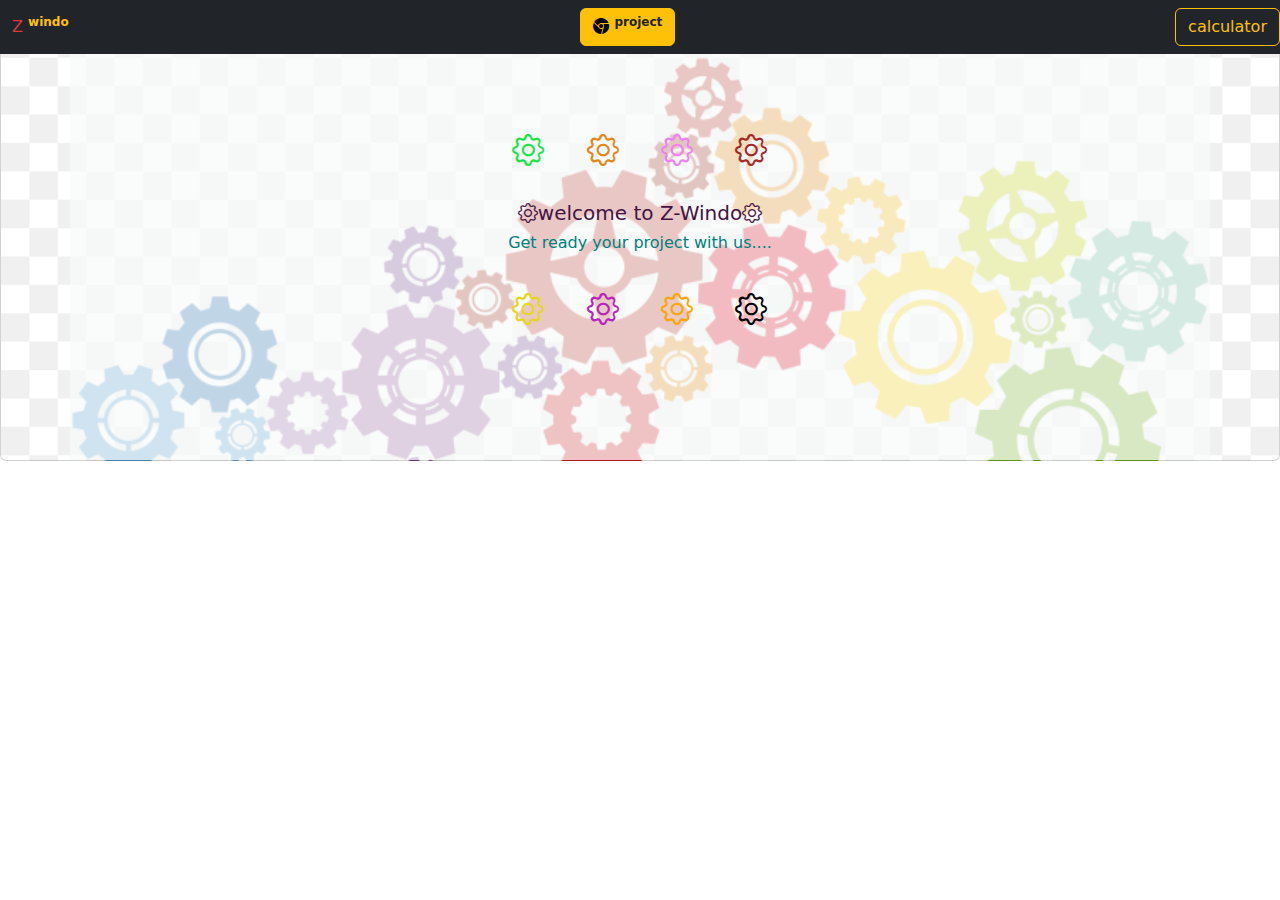
<file: index.html>
<!doctype html>
<html lang="en">
  <head>
    <meta charset="utf-8">
    <meta name="viewport" content="width=device-width, initial-scale=1">
    <title>Z-Windo</title>
    <link href="https://cdn.jsdelivr.net/npm/bootstrap@5.2.0-beta1/dist/css/bootstrap.min.css" rel="stylesheet">
    <link rel="stylesheet" href="https://cdn.jsdelivr.net/npm/bootstrap-icons@1.10.3/font/bootstrap-icons.css">
    <link rel="stylesheet"href="https://cdnjs.cloudflare.com/ajax/libs/animate.css/4.1.1/animate.min.css"/>
    <style>
      
      #backdiv{
        background-color:cyan ;
      }
      #zwindo{
        size: 10px;
      }
    #extra{ margin-top: 5vh;
       
      }
      .nnn{
        border-radius: 10vh;
      }
        #bbh{
            justify-content: space-between;
        }
        .navbar{  justify-content: space-between;
          position: fixed;
          background-color: rgb(200, 228, 172);
        }
        #btn1{
          background-color:steelblue;
        }
        #btn{
          background-color:coral;
        }
        .carousel {
            margin-top: 10vh;
           
        }
        
        .jpj{
          background-color: rgb(219, 219, 97);
        }
        .ansrow{
          background-color: rgb(219, 219, 97) ;
        }
        #design{
          justify-content: space-around;
          background-color: violet;
        }
        #ans{
          background-color: violet;
        }
        #tcol{
          justify-content: space-between;
          background-color: springgreen;
        }
        #arow{
          justify-content: space-between;
        }
        #login{
         margin-bottom: 6vh;
         margin-top: 6vh;
          background-color: cyan;
         
        }
        .form-select{ 
          background-color: #89f0c0;
        }
        #machined{
          border-radius: 100px;
        }
        #elementsub{
          border-radius: 50px;
        }
        #ryde{
          margin-top: 10vh;
        }
      #img{
        border-radius:100px ;
      }
      .emj1 {
        font-size: 2rem;
            height: 100px;
            width: 100px;
            border-radius: 50%;
           color: rgb(25, 229, 73);
           display: flex;
            justify-content: center;
            align-items: center;
            position: relative;
        }
      .emj2 {
        font-size: 2rem;
            height: 100px;
            width: 100px;
            border-radius: 50%;
           color: rgb(229, 134, 25);
           display: flex;
            justify-content: center;
            align-items: center;
            position: relative;
        }
      .emj3 {
        font-size: 2rem;
            height: 100px;
            width: 100px;
            border-radius: 50%;
           color: rgb(229, 215, 25);
           display: flex;
            justify-content: center;
            align-items: center;
            position: relative;
        }
       .emj4 {
        font-size: 2rem;
            height: 100px;
            width: 100px;
            border-radius: 50%;
           color: rgb(185, 35, 187);
           display: flex;
            justify-content: center;
            align-items: center;
            position: relative;
        }
       .emj21 {
        font-size: 2rem;
            height: 100px;
            width: 100px;
            border-radius: 50%;
           color: violet;
           display: flex;
            justify-content: center;
            align-items: center;
            position: relative;
        }
       .emj22 {
        font-size: 2rem;
            height: 100px;
            width: 100px;
            border-radius: 50%;
           color:brown;
           display: flex;
            justify-content: center;
            align-items: center;
            position: relative;
        }
       .emj31 {
        font-size: 2rem;
            height: 100px;
            width: 100px;
            border-radius: 50%;
           color:orange;
           display: flex;
            justify-content: center;
            align-items: center;
            position: relative;
        }
       .emj32 {
        font-size: 2rem;
            height: 100px;
            width: 100px;
            border-radius: 50%;
           color:black;
           display: flex;
            justify-content: center;
            align-items: center;
            position: relative;
        }
      #subtital{
        color: teal;
        border-radius: 100px;
      }
      
        
      #titalN{
        padding: 100px;
        
      }
      #title{
        color: rgb(68, 18, 68);
        border-radius: 100px;
      }
      #imojes{
       display: flex;
      
      }
    </style>
  </head>
  <body>
     <!-- navbar start -->
 <nav class="navbar  navbar-expand-sm  bg-dark fixed-top" >
  <button class="  text-danger btn btn-outline-dark" data-bs-toggle="offcanvas" data-bs-target="#offcanvasExample" style="border: 0px;" id="zwindo">Z <sup class="text-warning" style="font-weight: bold;"> windo</sup> </button> 
               <a href="supportfile.html"><button type="button" class="btn btn-warning" id="Saport" onclick="saport()"><i class="bi bi-browser-chrome"></i> <sup class="text-dark" style="font-weight: bold;"> project</sup></button></a>
               
               <a href="calcy.html"> <button type="button" onclick="login()" class="btn btn-outline-warning gap-3" id="Design" data-bs-toggle="collapse"
                data-bs-target="#">calculator</button></a>
    </nav>
    <!-- navbar end -->
   
     <!-- warning sine bord start -->
     <div class=" container my-5 text-center fixed-top " id="worning1"></div>
     
     <!-- warning sine bord END -->
     
     <!-- carousel start -->
     
<div class="text-C img-fluid card w-100 "
style="background-image: url('k.kumar/maingearback.png');viewport-fit: auto; background-size: cover; background-repeat:no-repeat">

 <div class="container text-center text-bg-light  w-100 bg-opacity-75 " style="position: relative;" id="titalN">
  <div class="row text-center  " id="imojes"> 
    <div class="col-sm-4"></div>
    <div class="col-sm-4 d-flex ">
    <div class="emj1"><i class="bi bi-gear"></i></div>
    <div class="emj2"><i class="bi bi-gear"></i></div>
    <div class="emj21"><i class="bi bi-gear"></i></div>
    <div class="emj22"><i class="bi bi-gear"></i></div>
  </div>
    <div class="col-sm-4"></div>
</div>
<div class="row text-center " id="welcome" style="display: flex;" >
  <div class="col-sm-4"></div>
  <div class="col-sm-4">
    <h5 id="title"> <i class="bi bi-gear"></i>welcome to Z-Windo<i  class="bi bi-gear"></i> </h5>
    <h6 id="subtital"> Get ready your project with us....</h6>
  </div>
  <div class="col-sm-4"></div>
    </div>
    <div class="row text-center" id="imojes"> 
      <div class="col-sm-4"></div>
      <div class="col-sm-4 d-flex">
        <div class="emj3"> <i class="bi bi-gear"></i></div>
      <div class="emj4"> <i class="bi bi-gear"></i></div>
      <div class="emj31"> <i class="bi bi-gear"></i></div>
      <div class="emj32"> <i class="bi bi-gear"></i></div></div>
      <div class="col-sm-4"></div>
    
</div>
    </div>
    </div>
    
  
 
 
  <!-- carousel end -->

       <!-- storage display start --> 
        <div class="offcanvas offcanvas-start"  id="offcanvasExample">
          <!-- warning sine bord start -->
    <div class=" container  text-center fixed-top " id="worning2"></div>
    <!-- warning sine bord END -->
          <div class="offcanvas-header alert alert-success">
            <h5 class="offcanvas-title" id="offcanvasExampleLabel">INTRODUCTION</h5>
            <button type="button" class="btn-close" data-bs-dismiss="offcanvas"></button> 
          </div>
          <div class="offcanvas-body alert alert-secondary ">
            <div class="container  " id="extra"><div class="row">
              
              <div class="col-sm-12  ">
                  <div class="card alert alert-warning ">
                    <div class="card-body text-center ">
                      <span><img class=" nnn img-fluid w-50" src="k.kumar//introdution.jpg" alt=""></span>
                      <br><br>
                      <h3>AVDHUT JADHAV </h3>
                      <h6 class="text-dark " style="font-weight: bold;"> AWS , Webdeveloper</h6>
                      <p>cloud practitioner, solution architect <a href="https://www.linkedin.com/in/avadhut-jadhav-077288274/">linkedin</a></p>
                    </div>
                  </div>
              </div>
      
              
          </div>
      </div>
           
            </div>
          </div>
       <!-- storege  display End -->


         

   



    <script src="https://cdnjs.cloudflare.com/ajax/libs/gsap/3.11.5/gsap.min.js"
        integrity="sha512-cOH8ndwGgPo+K7pTvMrqYbmI8u8k6Sho3js0gOqVWTmQMlLIi6TbqGWRTpf1ga8ci9H3iPsvDLr4X7xwhC/+DQ=="
        crossorigin="anonymous" referrerpolicy="no-referrer"></script>
    <link rel="stylesheet"href="https://cdnjs.cloudflare.com/ajax/libs/animate.css/4.1.1/animate.min.css"/>
    <script src="https://cdn.jsdelivr.net/npm/bootstrap@5.2.0-beta1/dist/js/bootstrap.bundle.min.js"></script>
    
       <script src="application.js"></script>
  </body>
</html>
</file>
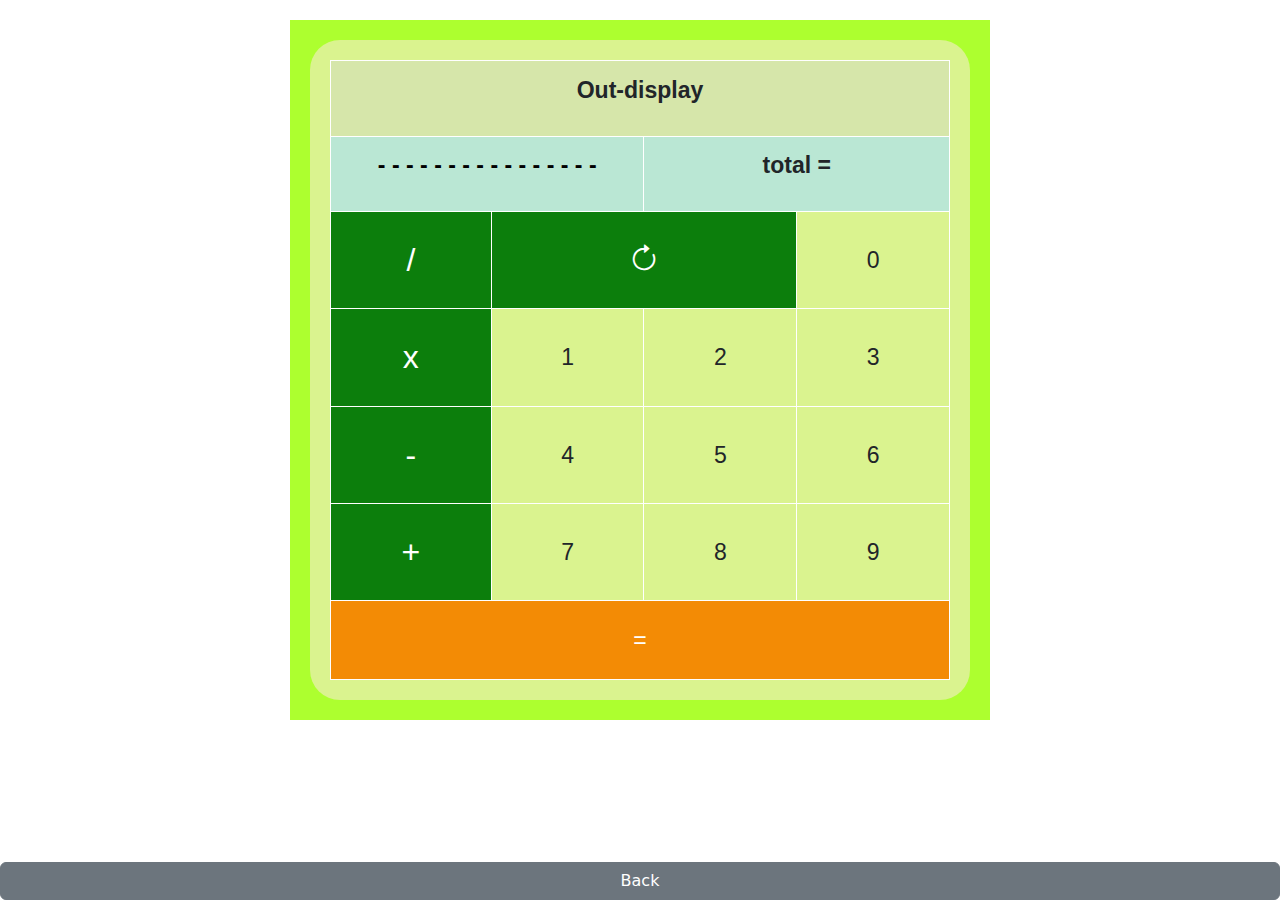
<file: calcy.html>
<!DOCTYPE html>
<html lang="en">
<head>
    <meta charset="utf-8">
    <title>calculator</title>
    <meta name="viewport" content="width=device-width, initial-scale=1">
    <link href="https://cdn.jsdelivr.net/npm/bootstrap@5.2.0-beta1/dist/css/bootstrap.min.css" rel="stylesheet">
    <link rel="stylesheet" href="https://cdn.jsdelivr.net/npm/bootstrap-icons@1.10.3/font/bootstrap-icons.css">
    <link rel="stylesheet" href="style.css">
</head>
<body>
    <a href="index.html"><button type="button" class="btn btn-secondary fixed-bottom" onclick="back0()">Back</button></a>
    <div class="container">
    <div id="table-container">
    <table>
    <tr>
    <th colspan="4" style="background-color:rgb(214, 230, 170); box-shadow: none;"><p id="outdisplay">Out-display</p></th>
    </tr>
    <tr id="header-row">
    <th id="out-display"style="background-color:rgb(186, 231, 212); box-shadow: none;" colspan="2" ><p id="pastdata">- - - - - - - - - - - - - - - - </p></th>
    <th colspan="2" style="background-color: rgb(186, 231, 212);"><p id="total">total =</p></th>
    </tr>
    <tr>
    <td class="opaetor-block" onclick="division()">/</td>
    <td colspan="2"id="reset" onclick="reset()"style=" box-shadow: none;" ><i style="color:#fff; font-size: 30px; " class="bi bi-arrow-clockwise"></i></td>
    <td onclick="Number0()">0</td>
    </tr>
    <tr>
    <td class="opaetor-block" onclick="multiplication()">x</td>
    <td onclick="Number1()">1</td>
    <td onclick="Number2()">2</td>
    <td onclick="Number3()">3</td>
    </tr>
    <tr>
    <td class="opaetor-block" onclick="subtraction()">-</td>
    <td onclick="Number4()">4</td>
    <td onclick="Number5()">5</td>
    <td onclick="Number6()">6</td>
    </tr>
    <tr>
    <td class="opaetor-block" onclick="addition()">+</td>
    <td onclick="Number7()">7</td>
    <td onclick="Number8()">8</td>
    <td onclick="Number9()">9</td>
    </tr>
    <tr id="output-botton">
    <td onclick="output()" colspan="4">=</td></table>
    </div>
    </div>
   

<script src="index.js"></script>
<script src="https://cdn.jsdelivr.net/npm/bootstrap@5.2.0-beta1/dist/js/bootstrap.bundle.min.js" ></script>
</body>
</html>
</file>
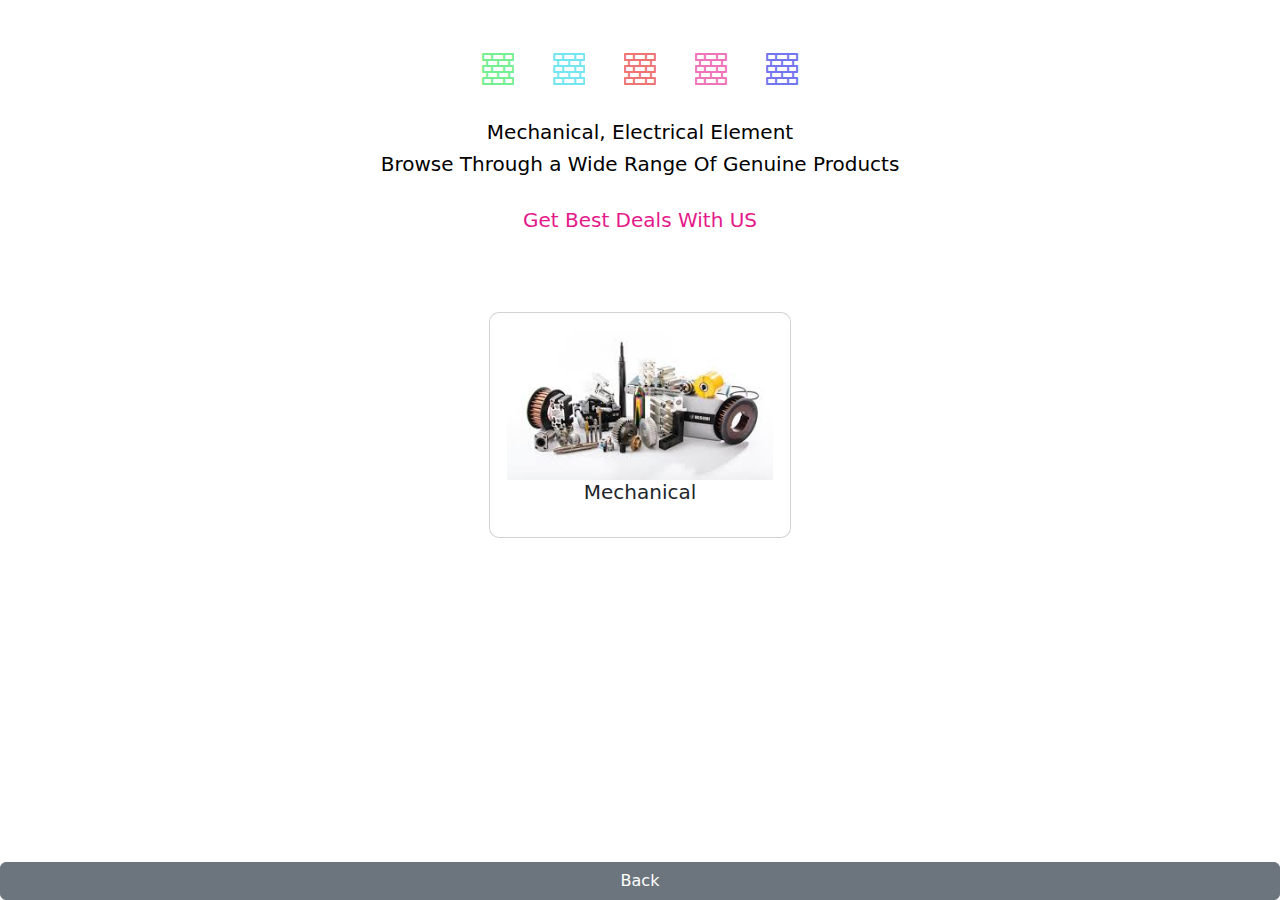
<file: supportfile.html>
<!doctype html>
<html lang="en">
  <head>
    <meta charset="utf-8">
    <meta name="viewport" content="width=device-width, initial-scale=1">
    <title>Project Page</title>
    <link href="https://cdn.jsdelivr.net/npm/bootstrap@5.2.0-beta1/dist/css/bootstrap.min.css" rel="stylesheet">
    <link rel="stylesheet" href="https://cdn.jsdelivr.net/npm/bootstrap-icons@1.10.3/font/bootstrap-icons.css">
    <link rel="stylesheet"href="https://cdnjs.cloudflare.com/ajax/libs/animate.css/4.1.1/animate.min.css"/>
  </head>
  <Style>
    #Meclanical
    { justify-content: center; 
    color: brown;  }
    #Electrical
    { justify-content: center;   }
    #ecommerce {
      justify-content: space-around;
    }
    #backhome{
      margin-top: 100px;
    }
    #heading {
      padding-top: 20px;
    }
    #resurch{
      border-color: black;
      border-radius: 10px;
    }
    .card{
      border-radius: 10px;
    }
    .imoji1{
      font-size: 2rem;
            height: 100px;
            width: 100px;
            border-radius: 50%;
           color: rgb(25, 229, 73);
           display: flex;
            justify-content: center;
            align-items: center;
            position: relative;
            overflow: hidden;
            opacity: 60%;
    }
    .imoji2{
      font-size: 2rem;
            height: 100px;
            width: 100px;
            border-radius: 50%;
           color: rgb(25, 215, 229);
           display: flex;
            justify-content: center;
            align-items: center;
            position: relative;
            overflow: hidden;
            opacity: 60%;
    }
    .imoji3{
      font-size: 2rem;
            height: 100px;
            width: 100px;
            border-radius: 50%;
           color: rgb(229, 25, 25);
           display: flex;
            justify-content: center;
            align-items: center;
            position: relative;
            overflow: hidden;
            opacity: 60%;
    }
    .imoji4{
      font-size: 2rem;
      position: relative;
            height: 100px;
            width: 100px;
            border-radius: 50%;
           color: rgb(229, 25, 137);
           display: flex;
            justify-content: center;
            align-items: center;
            overflow: hidden;
            opacity: 60%;
    }
    .imoji5{
      font-size: 2rem;
      position: relative;
            height: 100px;
            width: 100px;
            border-radius: 50%;
           color: rgb(25, 28, 229);
           display: flex;
            justify-content: center;
            align-items: center;
            overflow: hidden;
            opacity: 60%;
    }
  </Style>
  <body>
   
    <div class=" container w-100 text-center " style="position: relative;"id="heading">
      <div class="row d-flex ">
        <div class="col-sm-4"></div>
        <div class="col-sm-4 d-flex">
        <div class="imoji1"><i class="bi bi-bricks"></i></div>
        <div class="imoji2"><i class="bi bi-bricks"></i></div>
        <div class="imoji3"><i class="bi bi-bricks"></i></div>
        <div class="imoji4"><i class="bi bi-bricks"></i></div>
        <div class="imoji5"><i class="bi bi-bricks"></i></div>
      </div>
        <div class="col-sm-4"></div>
      </div>
      
      <div class="row text-center">
        <div class="col-sm-12 text-center">   
              <div id="title">    
              <h4 style="font-size: 20px; color:black">Mechanical, Electrical Element</h4>
              <h5 style="font-size: 20px; color:black">  Browse Through a Wide Range Of Genuine Products</h5>
             </div>
            </div>
        </div>
        </div>
       
       
       <br>
      
       <div class="row text-center "  >
        <h5 style="color: rgb(229, 25, 137);">Get Best Deals With US</h5>
      </div>
        <!-- <div class="div" id="imoji2"><i class="bi bi-bricks"></i></div> -->
        <!-- <div class="div" id="imoji2"><i class="bi bi-browser-chrome"></i></div> -->
                      
        <br><br><br>
        <div class="row" style="justify-content: space-around;">
            <div class=" col-sm-3 " id="mech443" onclick="Meclanical()" >
                <div class="card  "  >
                  <div class="card-body w-100  gap-2 btn " >
                    <img class=" img-fluid" src="k.kumar/mechanical.jpeg" alt="" srcset="">
                    <div class="row">
                      <div class="col-sm-12 text-center">
                        <h5>Mechanical</h5>
                        <p> </p>
                      </div>
                      </div>
                      </div>
                      </div>
                     </div>
                        </div>

                        <br><br><br>
                        
                    <a href="index.html" > <button type="button" id="backhome" class="btn btn-secondary fixed-bottom">Back</button></a>
                      </div>
                      </div>
                      

                    <div class="container d-none" id="Meclanical443">
                      <br>
                      <H4 class=" alert alert-danger">Select Suitable Project for you....</H4>
                      <div class="row" style="justify-content: space-around;">
                        <div id="resurch" class="col-sm-4 alert alert-primary"> <a style="text-decoration: none;" href="https://afribary.com/works/design-and-development-of-a-hybrid-bicycle"> <h4>Design and Development of a Hybrid Bicycle</h4></a>
                         
                          <br><p>This project involved the conversion of a conventional bicycle into an electric hybrid bicycle using a hub motor, battery, controller, throttle, and battery indicator. The selection of a flywheel-based regenerative mechanism was justified based on its superior energy storage capabilities. The challenges faced during the assembly, including bearing and clutch drive iterations, were overcome through the use of multiple bearings, metal casting, and welding. The implementation of an indirect...</p>
                        </div>
                        <div id="resurch" class="col-sm-4 alert alert-warning"> 
                          <a style="text-decoration: none;" href="https://afribary.com/works/multi-function-e-scarecrow-mfesc"> <h4>Multi-function e-scarecrow (MFeSC)</h4></a>
                         
                          <br><p>Humans have taken the (scarecrow) as a protector for these crops from the birds. There are various different types and designs for the scarecrows around the world. In this project we will develop the traditional scarecrows to become electronic and do more than one function at the same time (Multi-functions mechanism) .The (MFESC) consists of several components, the most important of them is the sensor, which performs many functions, including sensing the presence of birds’ sounds, as well a...</p>
                        </div>
                        <div id="resurch" class="col-sm-4 alert alert-dark"> 
                          <a style="text-decoration: none;" href="https://afribary.com/works/design-analysis-of-hcci-engine-piston">   <h4>Design Analysis of HCCI Engine Piston</h4></a>
                       
                          <br><p>The piston is a heart of the engine and its working condition is the most exceedingly bad one of the key parts of the engine in the workplace. A piston is a segment of responding piston, responding pumps, gas compressors and pneumatic chambers, among other comparative systems. It is the moving part that is contained by a barrel and is made gas-tight by piston rings. In a piston, its motivation is to exchange force from growing gas in the barrel to the crankshaft through a piston bar and addit...</p> </div>

                      </div>
                      <div class="row" style="justify-content: space-around;">
                        <div id="resurch" class="col-sm-4 alert alert-primary">
                          <a style="text-decoration: none;" href="https://afribary.com/works/energy-and-exergy-analysis-of-boiler-systems"> <h4>Energy and Exergy Analysis of Boiler Systems</h4></a>
                         
                          <br><p>ABSTRACT  In this work, the results of the analysis of the NBC boiler plant using energetic and exergetic methods are presented. The main aim of this study is to investigate the effects of boiler rotary burner cup speed, oil nozzle size, excess air and fuel types on its performance and emissions with a view to identifying and quantifying components having greatest losses of energy and exergy efficiencies. Optimization of the boiler operating system is also carried out. The specific objective...</p>
                        </div>
                        <div id="resurch"  class="col-sm-4 alert alert-success">
                          <a style="text-decoration: none;" href="https://afribary.com/works/optimum-buckling-response-model-of-grp-composites"><h4>Optimum Buckling Response Model of Grp Composites</h4>
                          </a><br><p>ABSTRACT Relevant literature for the modeling and analysis of failure of GRP composites were reviewed. Samples of GRP composites were prepared by hand-lay up. Composites samples were subjected to compressive tests using a tensometer. Mechanical characteristics, such as modulus of elasticity; compressive strength, proportionality limit, elastic limit and critical strain of composites were evaluated from compression tests results. It was found that the compressive strength of all the samples is...</p></div>
                        <div id="resurch" class="col-sm-4 alert alert-warning">
                          <a style="text-decoration: none;" href="https://afribary.com/works/experimental-performance-evaluation-of-charcoal-stove"><h4>Experimental Performance Evaluation of Charcoal-Stove</h4></a>
                          <br><p>ABSTRACT An experimental evaluation of the performance of a charcoal stove designed to reduce human labour and health hazards associated with frying in open fire was carried out. The channel- type metallic stove was lagged with 2.54 mm thick glass wool. The charcoal grate is 160 mm from the floor and has 44 holes of 12 mm diameter each to serve as air holes and provide passage for ashes, drilled in it. The charcoal bed is 230 mm from the bottom of the pot and the channel gap is 8mm. A 300 mm ...</p></div>
                      </div>

                      <div class="row" style="justify-content: space-around;">
                        <div class="col-sm-4 alert alert-dark" id="resurch"><a style="text-decoration: none;" href="https://afribary.com/works/a-decision-model-based-agricultural-electrical-automation-control-system"><h4>A decision model-based agricultural electrical automation control system</h4></a>
                        <p>This paper introduces a groundbreaking approach to revolutionize traditional farming practices by introducing a decision model-based agricultural electrical automation control system. The system integrates cutting-edge technologies, including artificial intelligence (AI), machine learning (ML), and sensor networks, with the goal of enhancing the efficiency and productivity of agricultural processes. By automating key tasks such as irrigation, fertilization, pest control, and harvesting, the s...</p>
                      </div>
                        <div class="col-sm-4 alert alert-info"id="resurch"><a style="text-decoration: none;" href="https://afribary.com/works/robotic-soil-instrument"><h4>Robotic Soil Instrument</h4></a>
                          <p>Soybeans are an important crop for global food security. Every year, soybean yields are reduced by numerous soybean diseases, particularly the soybean cyst nematode (SCN). It is difficult to visually identify the presence of SCN in the field, let alone its population densities or numbers, as there are no obvious aboveground disease symptoms. The only definitive way to assess SCN population densities is to directly extract the SCN cysts from soil and then extract the eggs from cysts and count ...</p></div>
                        <div class="col-sm-4 alert alert-warning"id="resurch"><a style="text-decoration: none;" href="https://afribary.com/works/wearable-devices-and-connected-worker-solutions"><h4>Wearable Devices and Connected Worker Solutions</h4></a>
                          <p>The effects of the workplace on the safety, health, and productivity of personnel can be seen at various levels. To protect and boost general worker health, innovative hardware and software tools have been developed for the detection, elimination, substitution, and regulation of occupational hazards. Wearable technologies make it possible for constant tracking of workers and their environment, whereas connected worker solutions provide contextual information and support for decision-making. H...</p></div>
                      </div>

                      <div class="row" style="justify-content: space-around;">
                        <div class="col-sm-4 alert alert-danger"id="resurch">
                          <a style="text-decoration: none;" href="https://afribary.com/works/modeling-and-simulation-of-a-standalone-photovoltaic-system"><h4>Modeling and Simulation of a Standalone Photovoltaic System</h4></a>
                          <p>ABSTRACT  The increase in hazardous gaseous emission from the conventional source of energy has motivated many scientists to research on the alternate sources of energy which is cleaner. The chief source of renewable energy is the solar energy. The cleanness of this form of energy source motivated this research work. In this work, Modeling and Simulation of a Standalone Photovoltaic System aimed at increasing the efficiency of solar array system was developed. This work was undertaken to dev...</p>
                        </div>
                        <div class="col-sm-4 alert alert-light "id="resurch"><a style="text-decoration: none;" href="https://afribary.com/works/thermal-modelling-of-induction-machine-using-the-lumped-parameter-model"><h4>Thermal Modelling of Induction Machine Using the Lumped Parameter Model</h4></a>
                          <p>Abstract Temperature rise is of much concern in the short and long term operations of induction machine, the most useful industrial work icon. This work examines induction machines mean temperatures at the different core parts of the machine. The system’s thermal network is developed, the algebraic and differential equations for the proposed models are solved so as to ascertain the thermal performances of the machine under steady and transient conditions. The lumped parameter thermal method...</p></div>
                        <div class="col-sm-4 alert alert-success"id="resurch"><a style="text-decoration: none;" href="https://afribary.com/works/policy-and-regulatory-framework-for-fiber-optic-backbone-in-abuja-2"><h4>Policy and Regulatory Framework for Fiber Optic Backbone in Abuja</h4></a>
                          <p>ABSTRACT The purpose of this work is to make a contribution to the “Abuja grand design” by proposing a strategy that would facilitate making Abuja feature as a “modern city”. This proposal is entitled “Policy and Regulatory Framework for Fiber Optic Backbone in Abuja”. The main import of the strategy is to network every home and business in Abuja with fiber optics. The city fiber network would serve as a broadband communication medium to provide essentially unlimited and open comm...</p></div>
                      </div>

                      <button type="button" onclick="backsupport()" class="btn btn-secondary fixed-bottom">Back</button>
                    </div>

                    <br><br><br>

    <script src="https://cdnjs.cloudflare.com/ajax/libs/gsap/3.11.5/gsap.min.js"
    integrity="sha512-cOH8ndwGgPo+K7pTvMrqYbmI8u8k6Sho3js0gOqVWTmQMlLIi6TbqGWRTpf1ga8ci9H3iPsvDLr4X7xwhC/+DQ=="
    crossorigin="anonymous" referrerpolicy="no-referrer"></script>
<link rel="stylesheet"href="https://cdnjs.cloudflare.com/ajax/libs/animate.css/4.1.1/animate.min.css"/>
    <script src="https://cdn.jsdelivr.net/npm/bootstrap@5.2.0-beta1/dist/js/bootstrap.bundle.min.js" ></script>
    <script src="application.js"></script>
  </body>
</html>
</file>
<file: style.css>
#output-botton{
color: white;
background-color:rgb(243, 139, 5);
} 
.container{
position: relative;
top: 20px; 
height: 700px;
width: 700px;
margin: auto;
padding: 20px;
background-color: greenyellow;
}
#table-container{
border-radius: 30px;
text-align: center; 
padding: 20px;
height: 100%;
width: 100%;
background-color: rgb(218, 243, 143);
}
table {
height: 100%;
width: 100%;
justify-content: space-between;
font-family: Arial, Helvetica, sans-serif;
font-size: larger;
border: solid 1px white;
}
th{
justify-content: space-between;
font-family: Arial, Helvetica, sans-serif;
font-size: larger;
align-items: center;
border: solid 1px white;
}
td:hover{
box-shadow: 10px 10px 50px 0.5px rgb(232, 71, 71);
background-color:rgb(222, 188, 154);
color: black;
font-weight: bold;
}
td{
padding: 10px 50px;
justify-content: space-between;
font-family: Arial, Helvetica, sans-serif;
font-size: larger;
align-items: center;
border: solid 1px white;  
}
#header-row{
background-color: rgb(154, 225, 151);
}
.opaetor-block{
background-color: rgb(12, 126, 12);
color: white;
font-family: Arial, Helvetica, sans-serif;
font-size: 32px;
}
#out-display{
height: 75px;
}
#total{
font-weight: bold;
}
#pastdata{
color:black;
}
#reset{
background-color:rgb(12, 126, 12);
}
#reset:hover{
background-color: rgb(222, 188, 154);
box-shadow: 10px 10px 50px 0.5px rgb(232, 71, 71);
}
</file>
